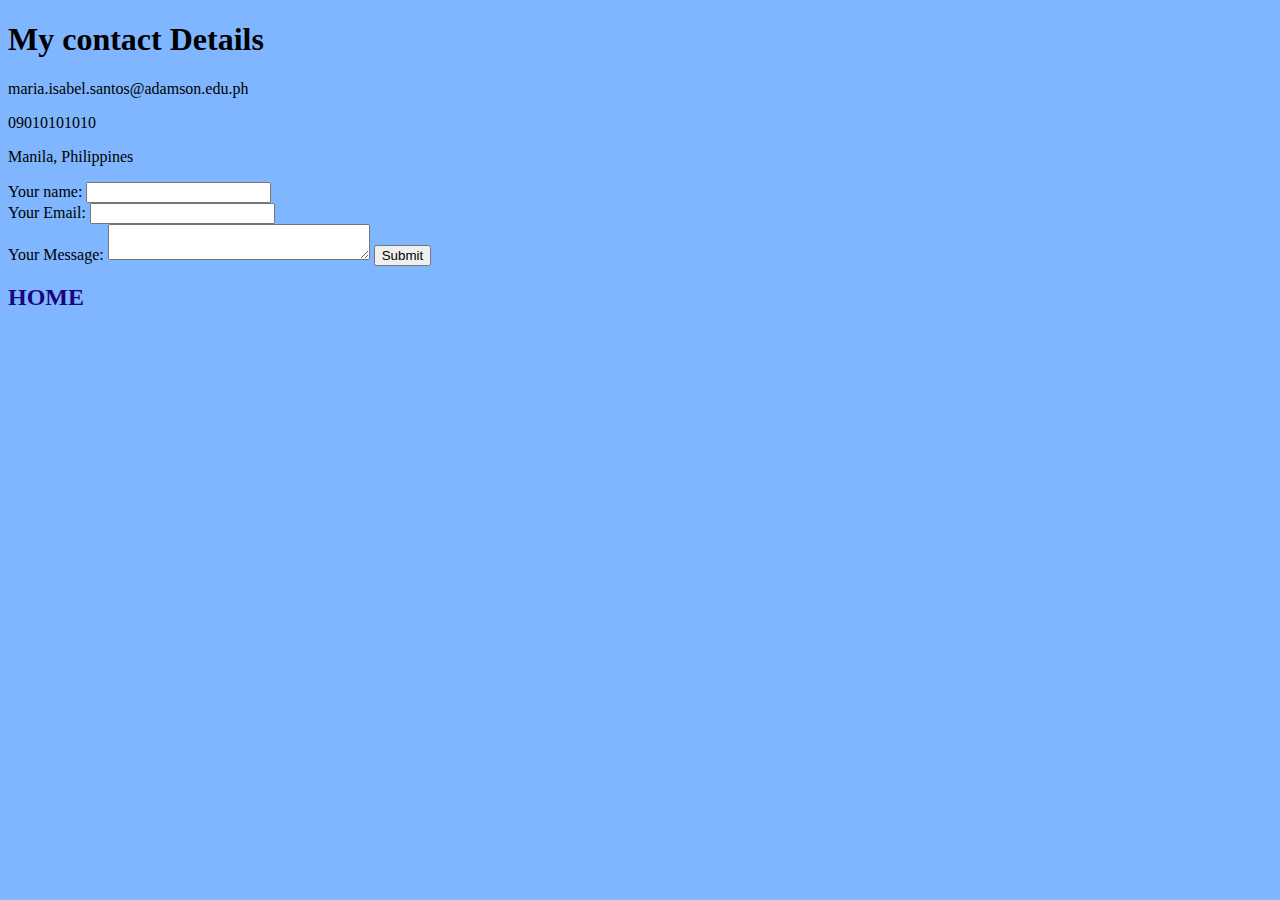
<file: contact.html>
<!DOCTYPE html>
<html lang="en">
<head>
    <meta charset="UTF-8">
    <meta http-equiv="X-UA-Compatible" content="IE=edge">
    <meta name="viewport" content="width=device-width, initial-scale=1.0">
    <title>Contacts</title>
    <link rel="stylesheet" href="main.css">
</head>
<body>
    <h1>My contact Details</h1>
    <p>maria.isabel.santos@adamson.edu.ph</p>
    <p>09010101010</p>
    <p>Manila, Philippines</p>
    <form action="mailto:maria.isabel.santos@adamson.edu.ph" method="post" enctype="text/plain">
    <label> Your name:</label>
    <input type="text" name="Your mame" value=""><br>
    <label> Your Email:</label>
    <input type="email" name="Your Email" value=""><br>
    <label> Your Message:</label>
    <textarea name="Your Message" row="10" cols="30" value=""></textarea>
    <input type="submit" name="">
    </form> 

    <br>
    <a class="home" href="index.html">HOME</a></li>
</body>
</html>
</file>
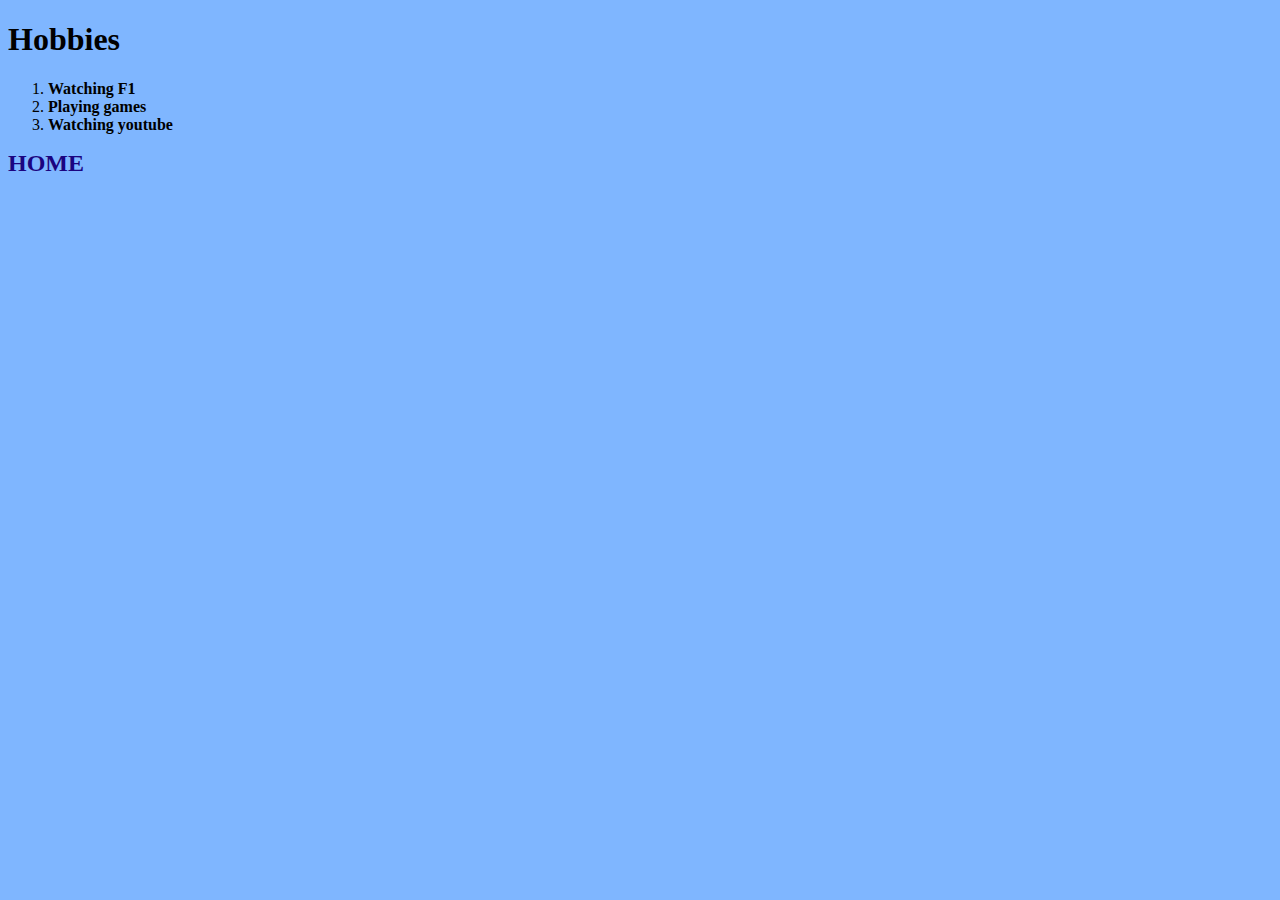
<file: hobbies.html>
<!DOCTYPE html>
<html lang="en">
<head>
    <meta charset="UTF-8">
    <meta http-equiv="X-UA-Compatible" content="IE=edge">
    <meta name="viewport" content="width=device-width, initial-scale=1.0">
    <title>Hobbies</title>
    <link rel="stylesheet" href="main.css">
</head>
<body>
    <h1>Hobbies</h1>
    <ol>
        <li><a class="hb1" href="https://www.reuters.com/resizer/KDR8w71_cGPtizESaKXoS_MiERA=/960x0/filters:quality(80)/cloudfront-us-east-2.images.arcpublishing.com/reuters/37IA7AEEVBKWDPPR7ZEK2PHFVA.jpg" target="_blank">Watching F1</a></li>
        <li><a class="hb1" href="https://www.pockettactics.com/wp-content/uploads/2021/08/Genshin-impact-2.1-update-1-1-1200x675.jpg" target="_blank">Playing games</a></li>
        <li><a class="hb1" href="https://www.youtube.com/" target="_blank">Watching youtube</a></li>
    </ol>
    <a class="home" href="index.html">HOME</a></li>
</body>
</html>
</file>
<file: main.css>
body {
    background-color: rgb(127, 182, 255);
    font-family: Poppins;
   
}

.ot1 {
  color:black;
  text-decoration: none;
  font-weight: 600;
}

.hb1 {
  color:black;
  text-decoration: none;
  font-weight: 600;
}

.home {
  color:rgb(27, 4, 128);
  text-decoration: none;
  font-weight: 600;
  font-size: x-large;
}

.table1 {
    border-collapse: collapse;
  }
  
  .td1 {
    border: 2px solid rgb(0, 0, 0);
    padding: 0.5rem;
    text-align: left;
    background: hsl(187, 82%, 58%);
  }

  .th1 {
    border: 2px solid rgb(0, 0, 0);
    padding: 0.5rem;
    text-align: left;
    background: hsl(276, 73%, 47%);
  }

  .table2 {
    border-collapse: collapse;
    
  }
  
  .td2 {
    border: 2px solid rgb(0, 0, 0);
    padding: 0.5rem;
    text-align: left;
    background: hsl(54, 100%, 51%);
  }

  .th2 {
    border: 2px solid rgb(0, 0, 0);
    padding: 0.5rem;
    text-align: left;
    background: hsl(22, 81%, 60%);
  }
</file>
